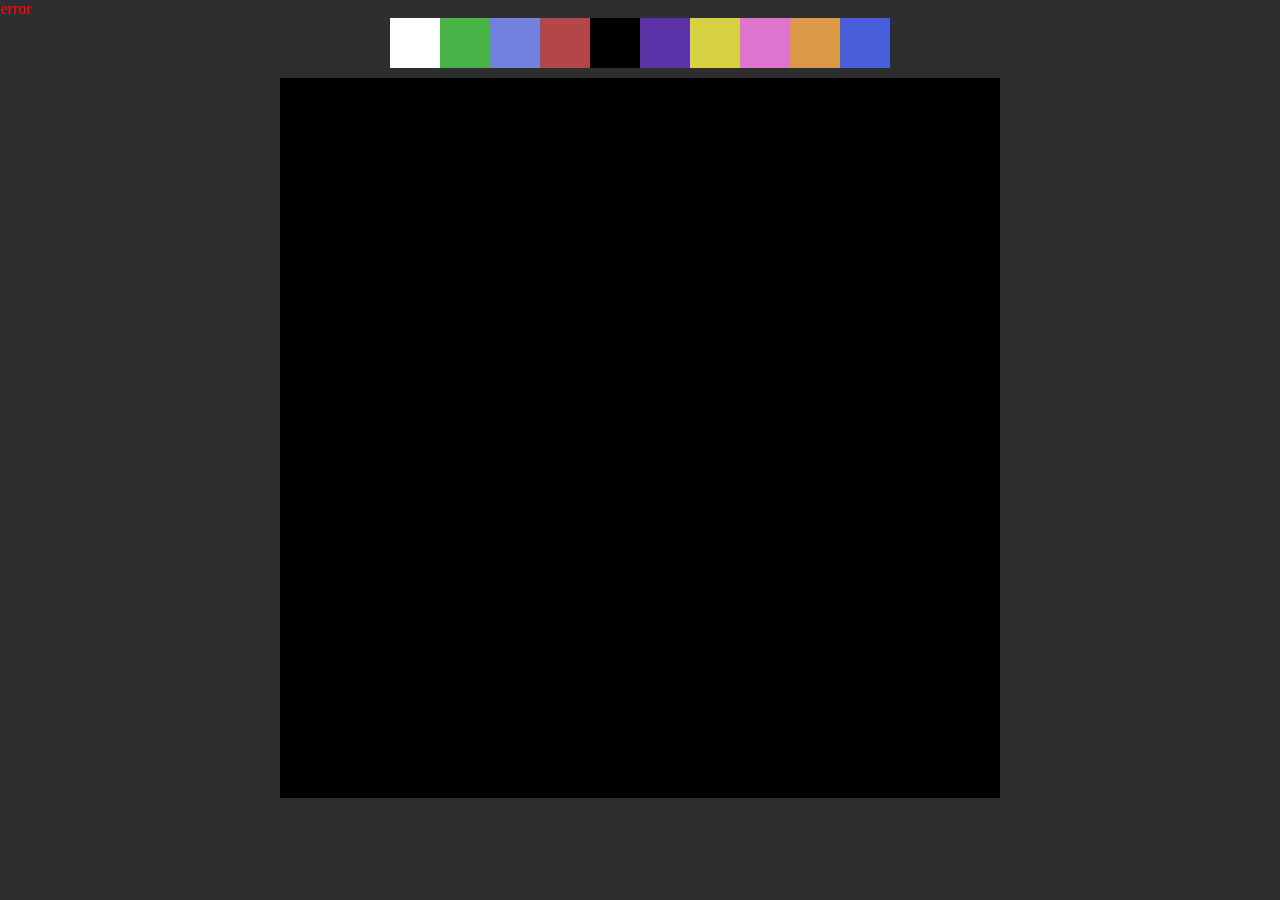
<file: livePlace-FE/index.html>
<!DOCTYPE html>
<html lang="en">
<head>
    <link rel="stylesheet" href="index.css">
    <meta charset="UTF-8">
    <meta name="viewport" content="width=device-width, initial-scale=1.0">
    <title>LiveSketch</title>
</head>
<body>
    <div class="error">error
    </div>
    <div id="buttons" class="button-container"></div>
    <div class="spacer-10px"></div>
    <div class="canvas">
    <canvas id="canvas" width="800" height="800"></canvas></div>



    <script src="scripts/fetch.js"></script>
    <script src="scripts/settings.js"></script>
    <script src="scripts/createButtons.js"></script>
    <script src="scripts/update.js"></script>
    <script src="scripts/draw.js"></script>



</body>
</html>
</file>
<file: livePlace-FE/index.css>
body {
    margin: 0;
    padding: 0;
    background-color: #2e2e2e;
}

.spacer-10px {
    margin: 0;
    padding: 0;
    height: 10px;
}

.spacer-75px {
    margin: 0;
    padding: 0;
    height: 75px;
}

#canvas {
    background-color: #000000;
    display: block;
    margin: auto;
    width: min(80vw, 80vh); /* Set the width to the smaller of 80% of the viewport width or height */
    height: auto; /* Automatically adjust height based on aspect ratio */
    aspect-ratio: 1 / 1; /* Maintain a square aspect ratio */
}

@media (max-width: 500px) {
    #canvas {
        width: min(90vw, 90vh); /* Increase size on smaller screens */
    }
}




    

button {
    border: none;
    color: white;
    text-align: center;
    text-decoration: none;
    cursor: pointer;
}

button:hover {
    background-color: #3f3f3f;
}


.error {
    color: red;
    visibility: hidden;
}

.color-button {
    width: 50px;
    height: 50px;
}

.button-container {
    display: flex;
    justify-content: center;
    align-items: center;
    flex-wrap: wrap;
    
}
</file>
